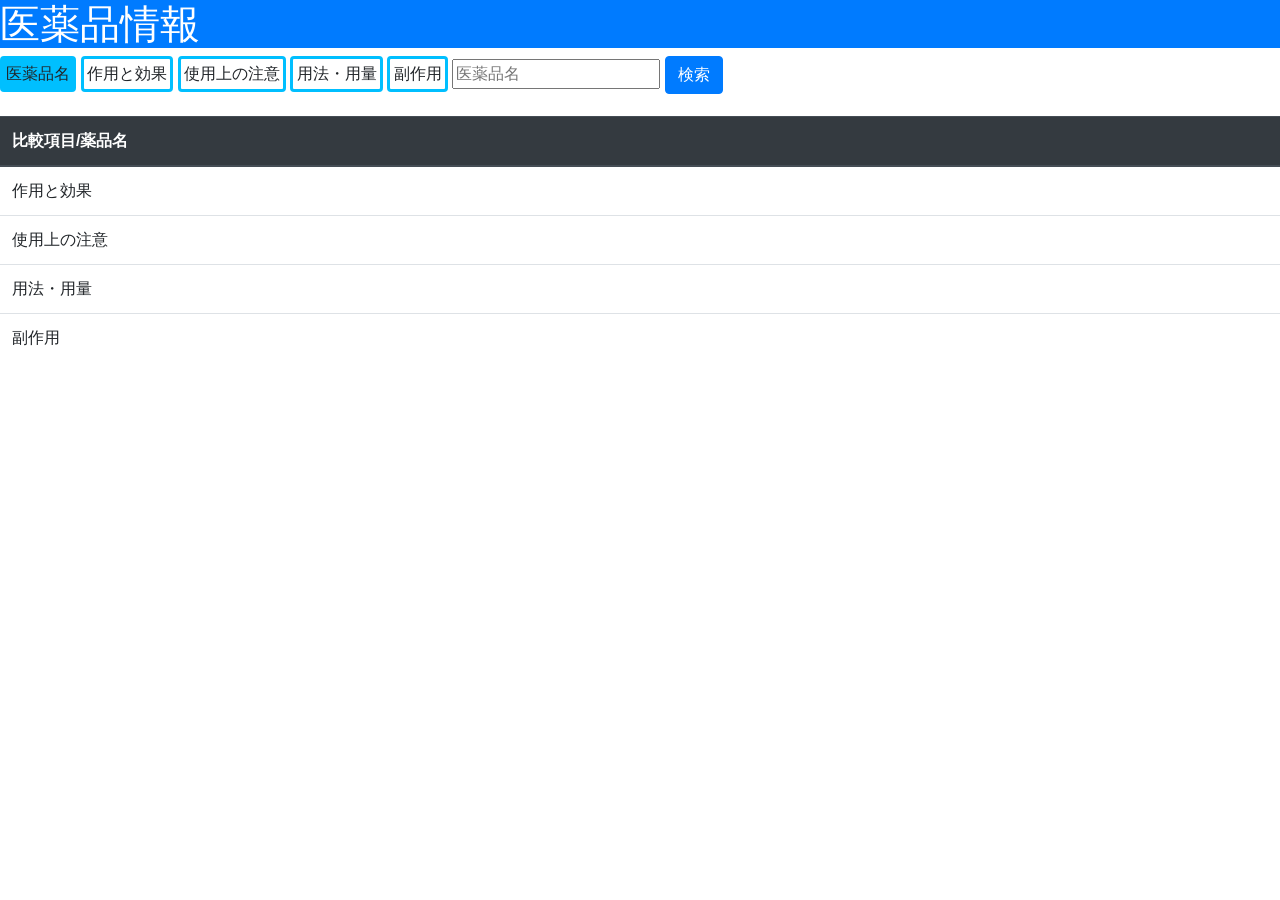
<file: medicine_checker/index.html>
<!DOCTYPE html>
<html lang="ja">
<head>
	<meta charset="UTF-8">
    <meta name="viewport" content="width=device-width,initial-scale=1">
	<title>医薬品情報</title>

    <link rel="stylesheet" href="https://stackpath.bootstrapcdn.com/bootstrap/4.4.1/css/bootstrap.min.css" integrity="sha384-Vkoo8x4CGsO3+Hhxv8T/Q5PaXtkKtu6ug5TOeNV6gBiFeWPGFN9MuhOf23Q9Ifjh" crossorigin="anonymous">

    <link rel="stylesheet" href="https://use.fontawesome.com/releases/v5.1.0/css/all.css" integrity="sha384-lKuwvrZot6UHsBSfcMvOkWwlCMgc0TaWr+30HWe3a4ltaBwTZhyTEggF5tJv8tbt" crossorigin="anonymous">
	<script src="https://code.jquery.com/jquery-3.4.1.min.js"></script>

    <script src="js/script.js"></script>
    <link rel="stylesheet" href="css/style.css">

</head>
<body>

    <header class="bg-primary">
        <a class="text-white" href=""><h1>医薬品情報</h1></a>
    </header>
    
    <form id="search_form" action="" method="GET">

        <input id="name"        class="chkbox" type="checkbox" name="name"        checked><label class="chk_label" for="name">医薬品名    </label>
        <input id="effect"      class="chkbox" type="checkbox" name="effect"      ><label class="chk_label" for="effect"     >作用と効果  </label>
        <input id="caution"     class="chkbox" type="checkbox" name="caution"     ><label class="chk_label" for="caution"    >使用上の注意</label>
        <input id="dosage"      class="chkbox" type="checkbox" name="dosage"      ><label class="chk_label" for="dosage"     >用法・用量  </label>
        <input id="side_effect" class="chkbox" type="checkbox" name="side_effect" ><label class="chk_label" for="side_effect">副作用      </label>

        <input id="search_text" type="text" name="search" placeholder="医薬品名" value="">
        <input id="search_button" class="btn btn-primary" type="button" value="検索">
    </form>

    <ul id="search_result" class="search_result">
    </ul>

    <table class="table">
        <thead class="thead-dark"> 
            <tr id="table_name">
                <th>比較項目/薬品名</th>
            </tr>
        </thead>
        <tbody>
            <tr id="table_effect"     ><td>作用と効果  </td></tr>
            <tr id="table_caution"    ><td>使用上の注意</td></tr>
            <tr id="table_dosage"     ><td>用法・用量  </td></tr>
            <tr id="table_side_effect"><td>副作用      </td></tr>
        </tbody>
    </table>

</body>
</html>
</file>
<file: medicine_checker/css/style.css>
.chkbox {
    display:none;
}
.chk_label {
    border:solid 0.2rem deepskyblue;
    border-radius:0.25rem;
    padding:0.2rem;
    cursor:pointer;
    transition:0.2s;
}
input[type="checkbox"].chkbox:checked + .chk_label{
    background:deepskyblue;
    transition:0.2s;
}
.search_result {
    max-height:20rem;
    overflow-y:auto;
}
</file>
